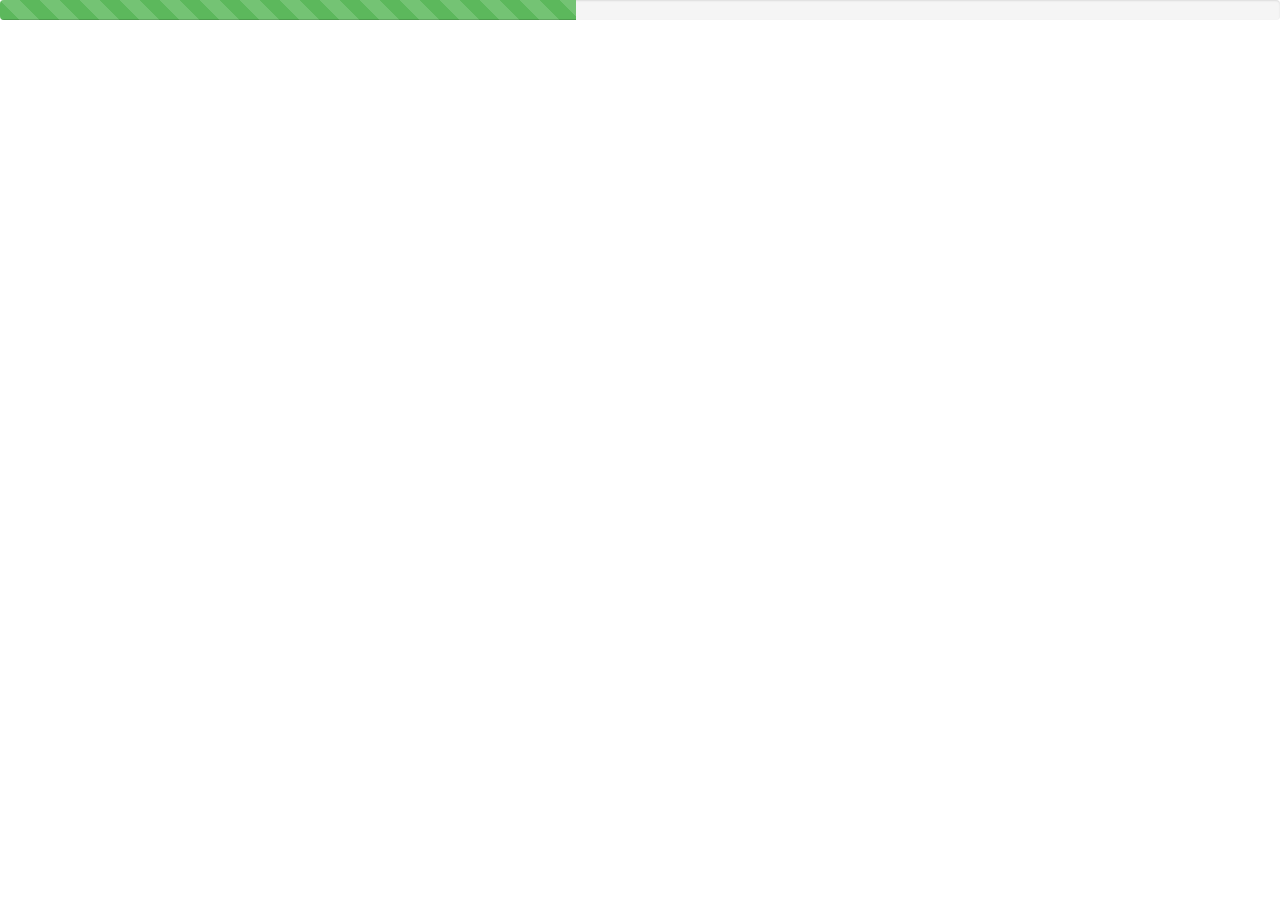
<file: index.html>
<!doctype html>
<html>
<head>
  <meta charset="utf-8">
  <title>Tips</title>
  <base href="/">

  <meta name="viewport" content="width=device-width, initial-scale=1">
  <link rel="icon" type="image/x-icon" href="favicon.ico">
  <link rel="stylesheet" href="https://maxcdn.bootstrapcdn.com/bootstrap/3.3.7/css/bootstrap.min.css" integrity="sha384-BVYiiSIFeK1dGmJRAkycuHAHRg32OmUcww7on3RYdg4Va+PmSTsz/K68vbdEjh4u" crossorigin="anonymous">
</head>
<script type="text/javascript">
var canvas, ctx, flag = false,
    prevX = 0,
    currX = 0,
    prevY = 0,
    currY = 0,
    dot_flag = false;
    var w;
    var z;
    var old_w;
    var old_z;
    var anglerad;
    var anglerad;

var x = "black",
    y = 2;

function init() {
    canvas = document.getElementById('can');
    ctx = canvas.getContext("2d");
    w = canvas.width;
    h = canvas.height;

    canvas.addEventListener("mousemove", function (e) {
        findxy('move', e)
    }, false);
    canvas.addEventListener("mousedown", function (e) {
        findxy('down', e)
    }, false);
    canvas.addEventListener("mouseup", function (e) {
        findxy('up', e)
    }, false);
    canvas.addEventListener("mouseout", function (e) {
        findxy('out', e)
    }, false);
}

function color(obj) {
    switch (obj.id) {
        case "green":
            x = "green";
            break;
        case "blue":
            x = "blue";
            break;
        case "red":
            x = "red";
            break;
        case "yellow":
            x = "yellow";
            break;
        case "orange":
            x = "orange";
            break;
        case "black":
            x = "black";
            break;
        case "white":
            x = "white";
            break;
    }
    if (x == "white") y = 14;
    else y = 2;

}

function draw() {
    ctx.beginPath();
    ctx.moveTo(prevX, prevY);
    ctx.lineTo(currX, currY);
    ctx.strokeStyle = x;
    ctx.lineWidth = y;
    ctx.stroke();
    ctx.closePath();
}

function chooseimage() {
  var img = new Image();
  img.src = 'https://www.newtestamentchurch.org/html/Downloads/SoftwareDownloads/Bible_Translation_History/Pictures/GENEVA2.JPG';
  ctx.drawImage(img,0,0);
}

function get_coords(event)
{
	w=event.clientX;
	z=event.clientY;
	zd = (z - old_z);
	wd = (w - old_w);
	dwz = (zd/wd);
	anglerad = Math.atan(dwz);
	angledeg = (180/Math.PI) * anglerad;
	document.getElementById("mytext").value = anglerad + " :: " + angledeg;
	old_w = w;
	old_z = z;

}

function erase() {
    var m = confirm("Want to clear");
    if (m) {
        ctx.clearRect(0, 0, w, h);
        document.getElementById("canvasimg").style.display = "none";
    }
}

function save() {
    document.getElementById("canvasimg").style.border = "2px solid";
    var dataURL = canvas.toDataURL();
    document.getElementById("canvasimg").src = dataURL;
    document.getElementById("canvasimg").style.background = "white";
}

function findxy(res, e) {
    if (res == 'down') {
        prevX = currX;
        prevY = currY;
        currX = e.clientX - canvas.offsetLeft;
        currY = e.clientY - canvas.offsetTop;

        flag = true;
        dot_flag = true;
        if (dot_flag) {
            ctx.beginPath();
            ctx.fillStyle = x;
            ctx.fillRect(currX, currY, 2, 2);
            ctx.closePath();
            dot_flag = false;
        }
    }
    if (res == 'up' || res == "out") {
        flag = false;
    }
    if (res == 'move') {
        if (flag) {
            prevX = currX;
            prevY = currY;
            currX = e.clientX - canvas.offsetLeft;
            currY = e.clientY - canvas.offsetTop;
            draw();
            get_coords(e);
        }
    }
}
</script>
<body>
  <app-root>
    <div class="progress">
      <div class="progress-bar progress-bar-success progress-bar-striped active" role="progressbar" aria-valuenow="45" aria-valuemin="0" aria-valuemax="100" style="width: 45%">
      <span class="sr-only">45% Complete</span>
      </div>
    </div>
  </app-root>
</body>
</html>
</file>
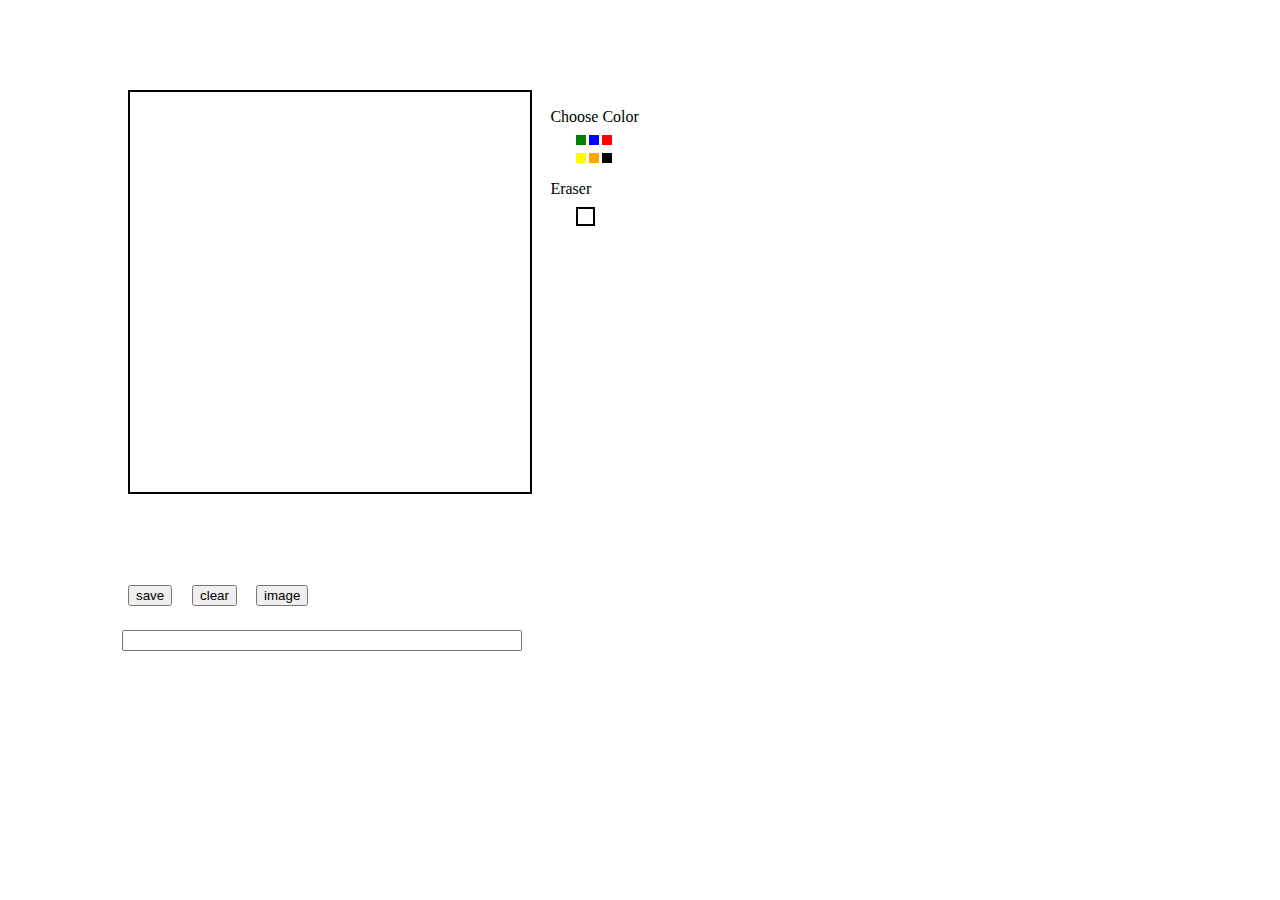
<file: src/app/app.component.html>
<app-header></app-header>
<body onload="init()">
    <canvas id="can" width="400" height="400" style="position:absolute;top:10%;left:10%;border:2px solid;background-color:white;"></canvas>
    <div style="position:absolute;top:12%;left:43%;">Choose Color</div>
    <div style="position:absolute;top:15%;left:45%;width:10px;height:10px;background:green;" id="green" onclick="color(this)"></div>
    <div style="position:absolute;top:15%;left:46%;width:10px;height:10px;background:blue;" id="blue" onclick="color(this)"></div>
    <div style="position:absolute;top:15%;left:47%;width:10px;height:10px;background:red;" id="red" onclick="color(this)"></div>
    <div style="position:absolute;top:17%;left:45%;width:10px;height:10px;background:yellow;" id="yellow" onclick="color(this)"></div>
    <div style="position:absolute;top:17%;left:46%;width:10px;height:10px;background:orange;" id="orange" onclick="color(this)"></div>
    <div style="position:absolute;top:17%;left:47%;width:10px;height:10px;background:black;" id="black" onclick="color(this)"></div>
    <div style="position:absolute;top:20%;left:43%;">Eraser</div>
    <div style="position:absolute;top:23%;left:45%;width:15px;height:15px;background:white;border:2px solid;" id="white" onclick="color(this)"></div>
    <img id="canvasimg" style="position:absolute;top:10%;left:57%;" >
    <input type="button" value="image" id="imag" size="23" onclick="chooseimage()" style="position:absolute;top:65%;left:20%;">
    <input type="button" value="save" id="btn" size="30" onclick="save()" style="position:absolute;top:65%;left:10%;">
    <input type="button" value="clear" id="clr" size="23" onclick="erase()" style="position:absolute;top:65%;left:15%;">
    <input type="text" id="mytext" style="position:absolute;top:70%;left:9.5%;width:30em;"/>
</body>
</file>
